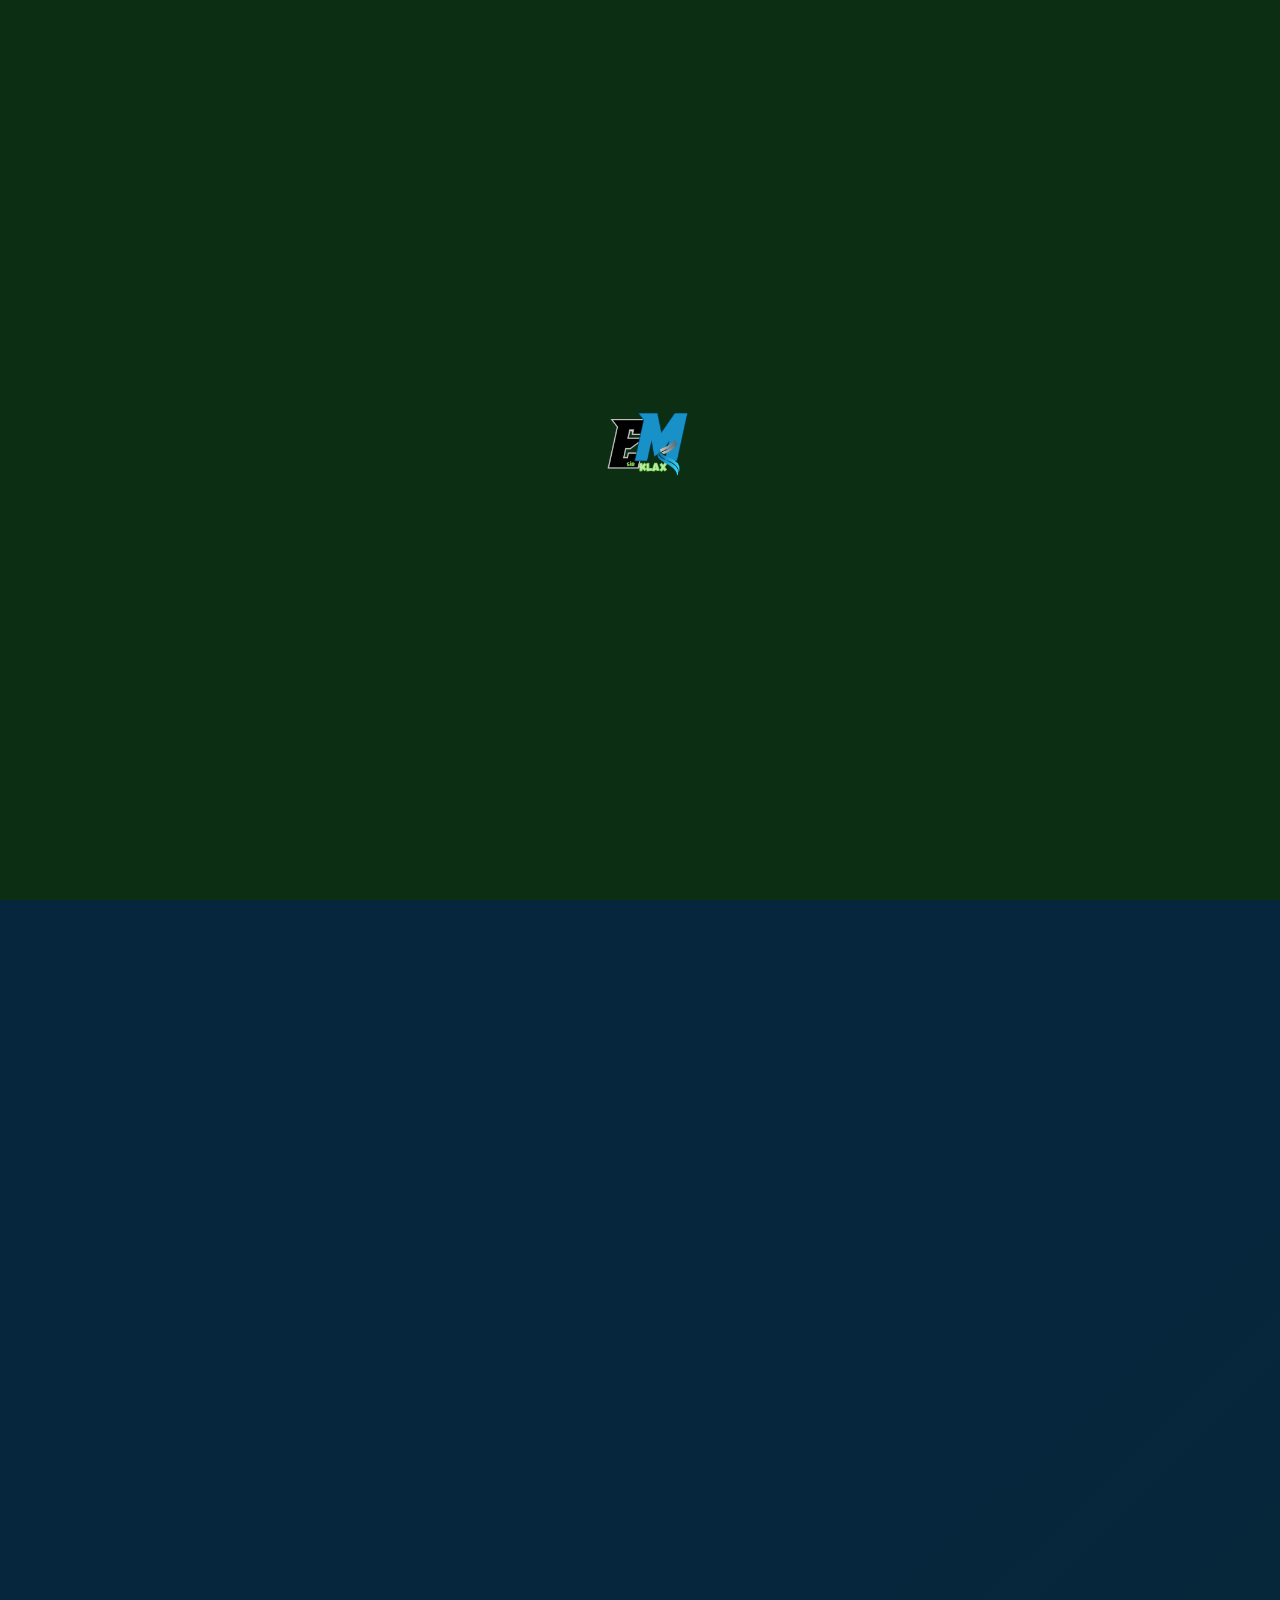
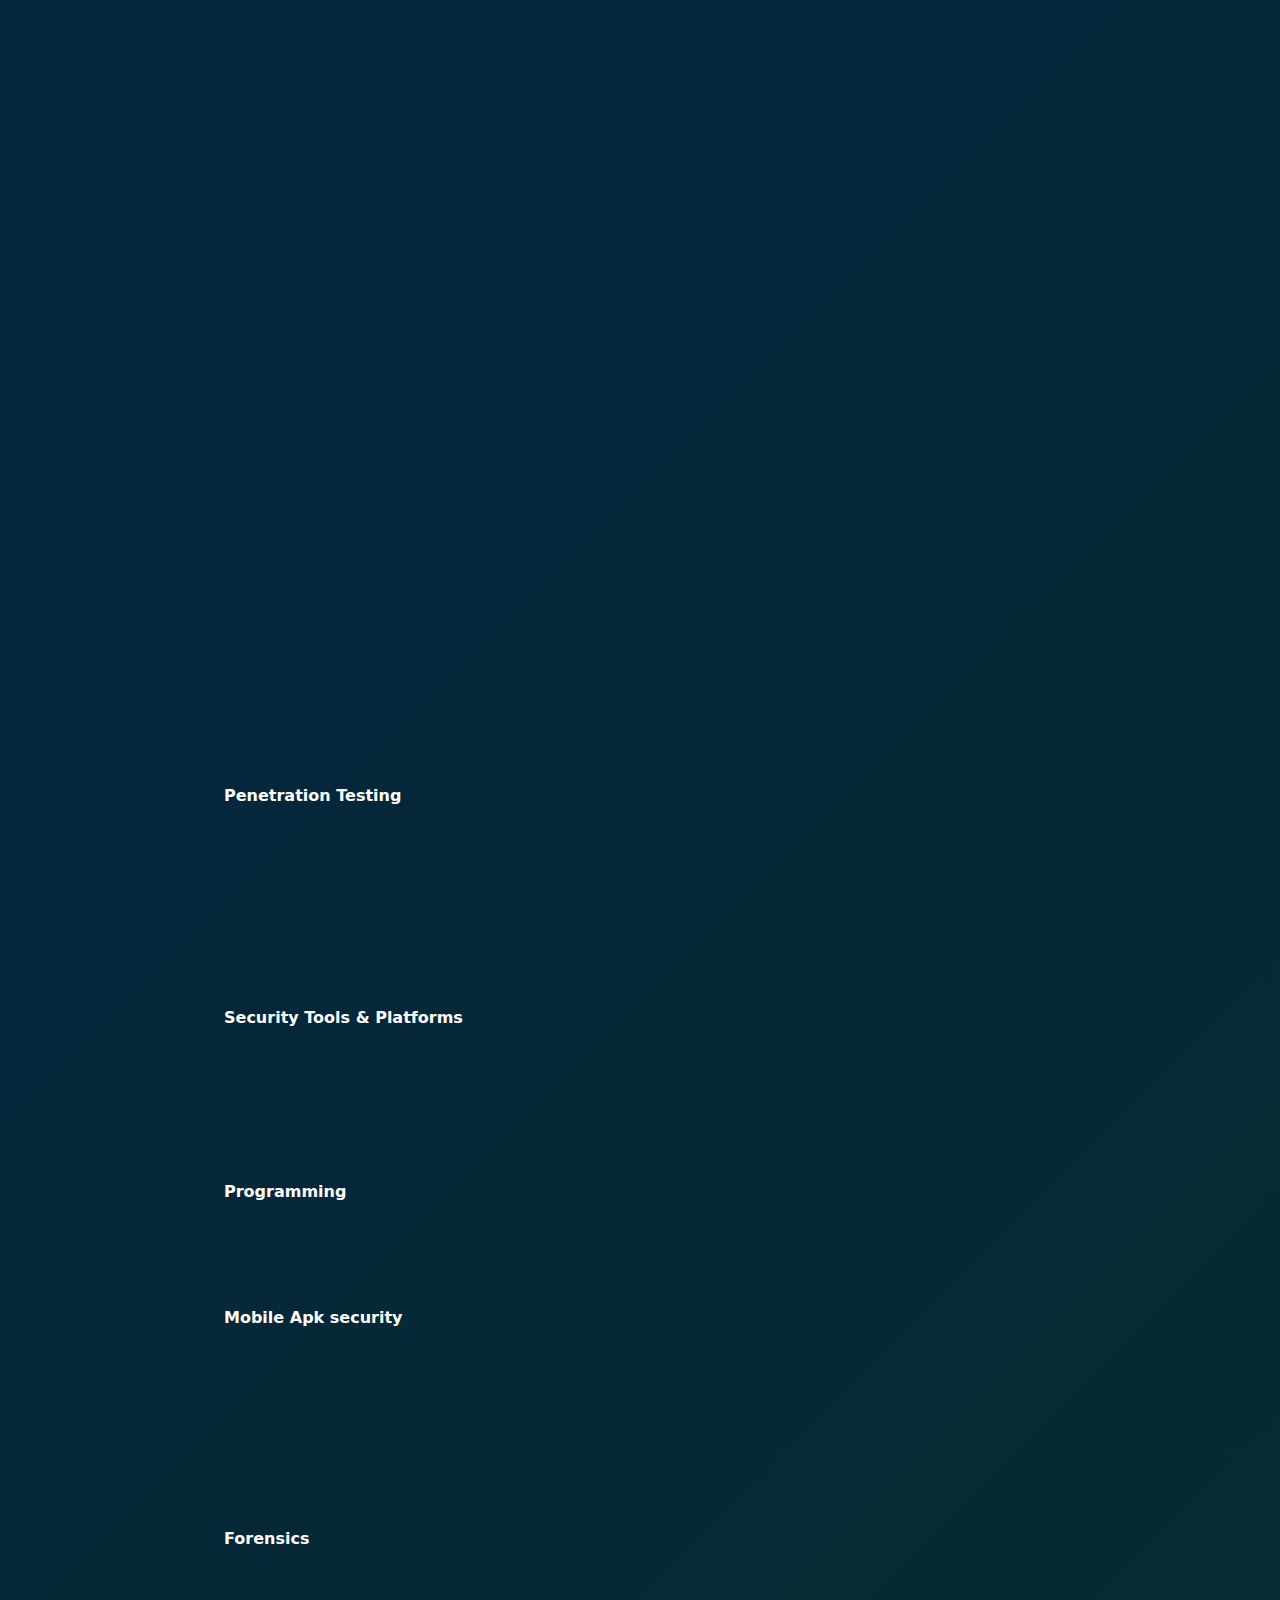
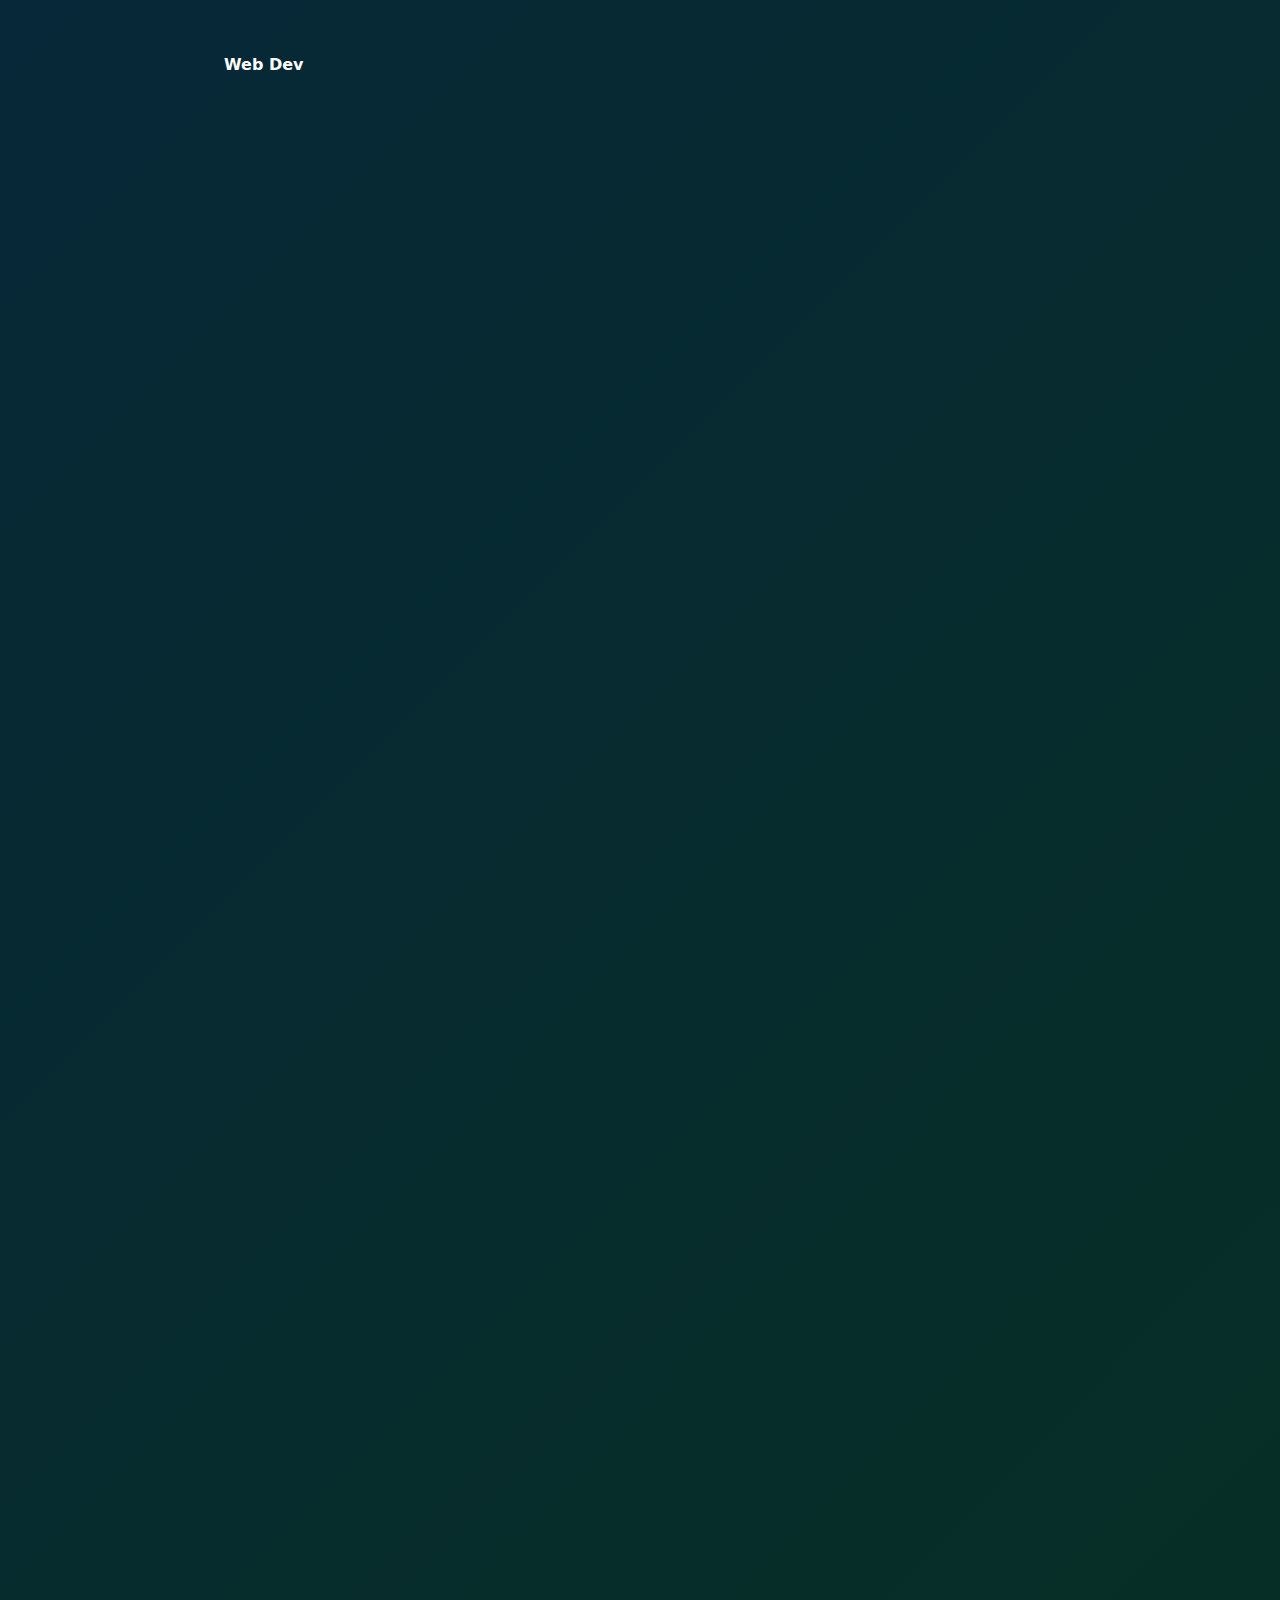
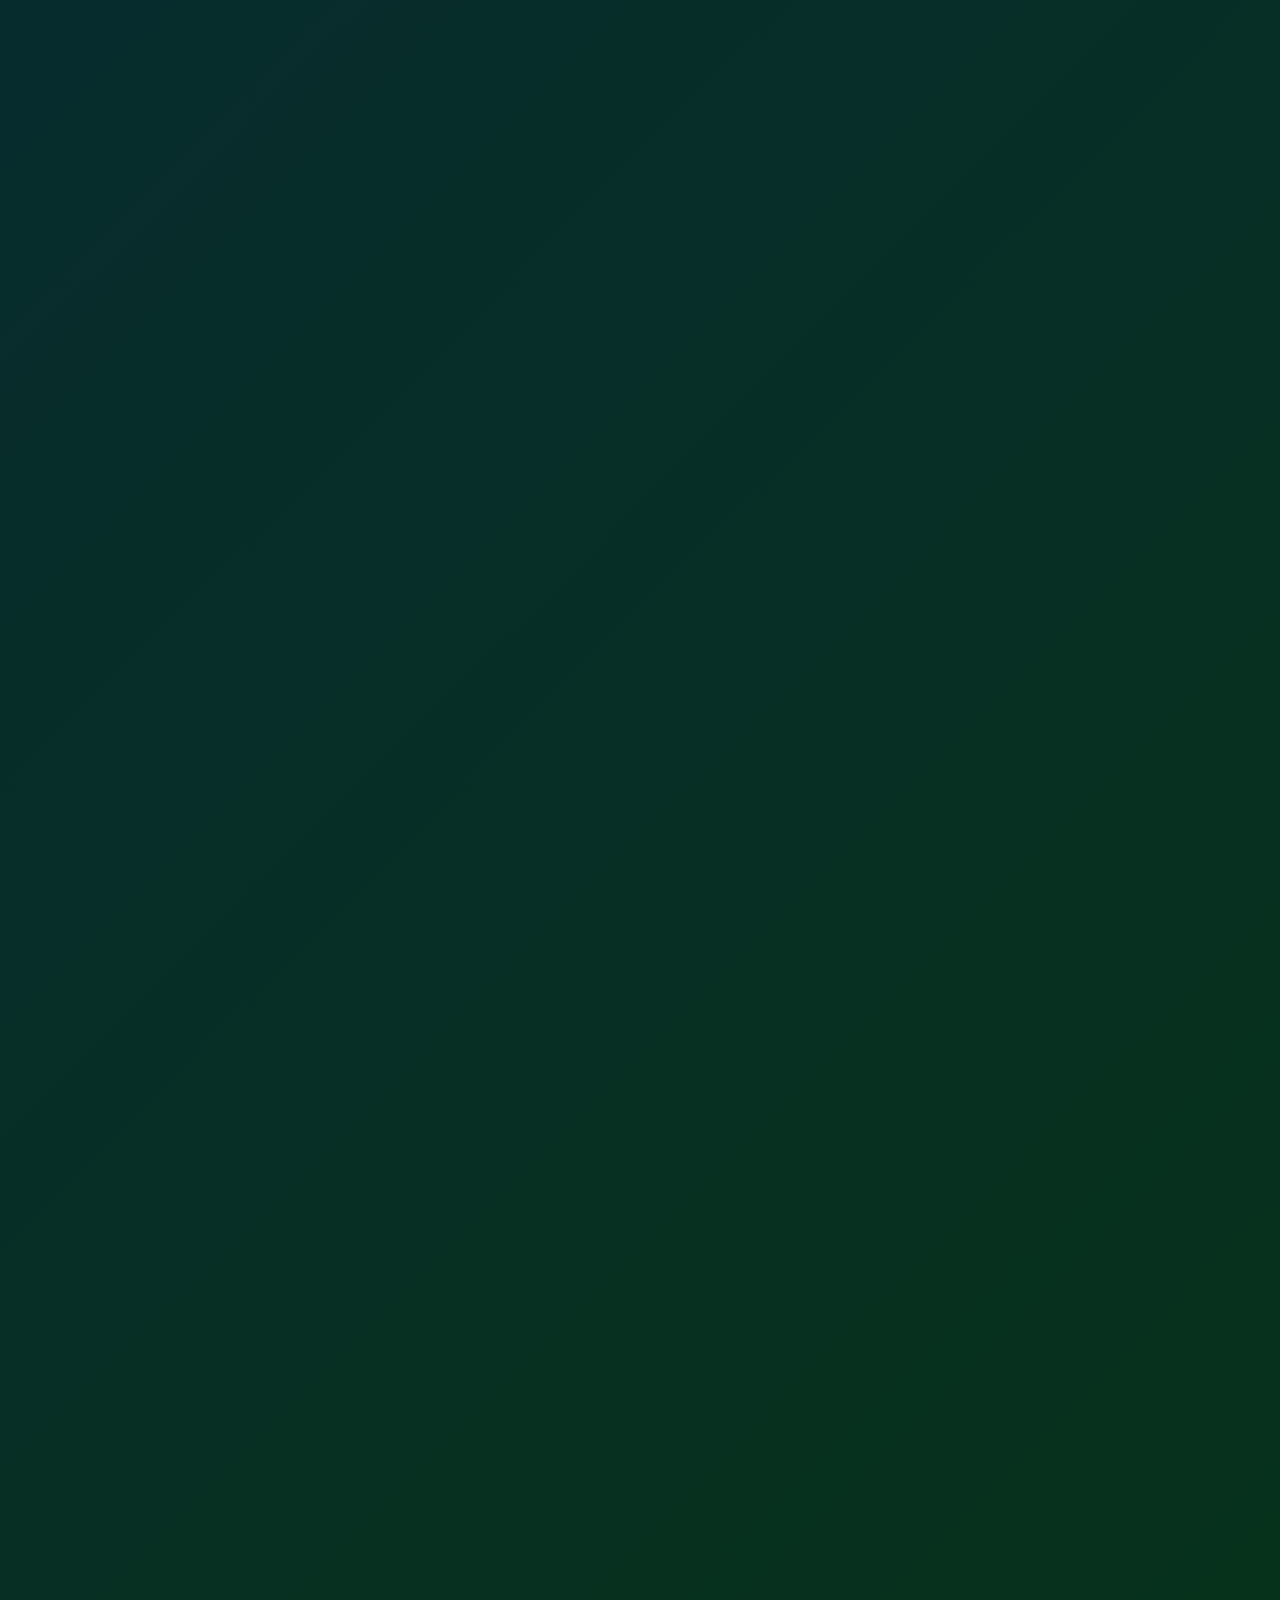
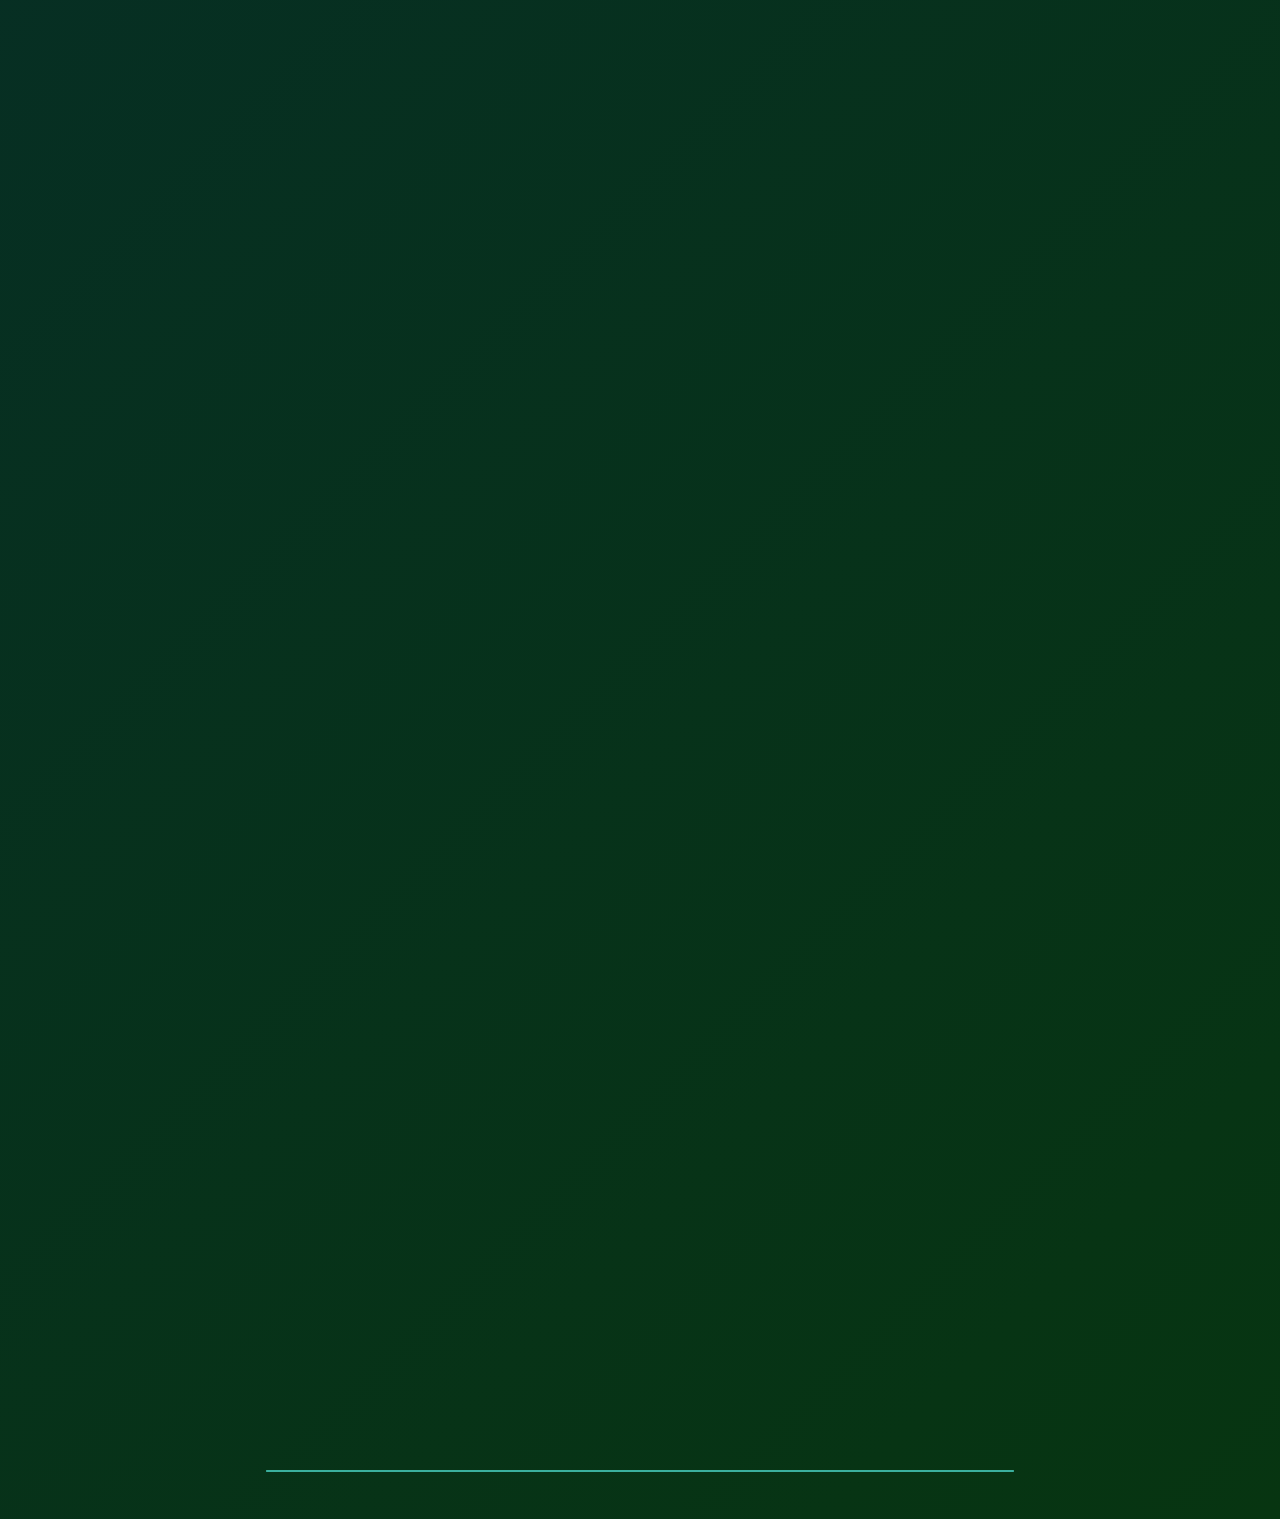
<file: index.html>
<!DOCTYPE html>
<html lang="en">

<head>
  <title>Bug Bounty Hunter | Penetration Tester | CTF player | c Ethical Hacker </title>
  <meta http-equiv="x-ua-compatible" content="ie=edge">
  <meta name="viewport" content="width=device-width, initial-scale=1.0">
  <meta name="title" content="Emmanuel Musau - Student, Enthusiast, Upcoming Ethical Hacker">
  <meta name="description"
    content="Experienced API Developer of hands-on experience, proficient in designing, developing, and testing RESTful APIs.
    Skilled in creating scalable and secure solutions, collaborating with cross-functional teams, and delivering highquality results within tight deadlines.
    • DevOps Engineer with a strong background and hands-on experience in AWS, Docker, Kubernetes, Terraform,
    Nexus, and Jenkins, proficient in security automation, Jenkins automation, AWS EC2 automation, and infrastructure
    as code development using Terraform.">
  <meta name="keywords"
    content="Emmanuel Musau,emmanuelmusau,Emmanuel, Portfolio Emmanuel Musau, Emmanuel portfolio, website Emmanuel Musau,Emmanuel Musau Portfolio, Emmanuel Musau website, Emmanuel Musau portfolio website, Emmanuel Musau Projects, Penetration Tester ,API, Api, Api security ,Bug Bounty Hunter,emusau ,Musau " />
  <meta name="theme-color" content="#0a192f">
  
  <!-- open graph meta tags -->
  <meta property="og:title" content="Emmanuel Musau - Student, Enthusiast, Upcoming Ethical Hacker" />
  <meta property="og:type" content="website" />
  <meta property="og:url" content="https://github.com/kla-x/" />
  <meta property="og:image" content="./assets/images/musau.png" />
  <meta property="og:description" content="Personal portfolio website" />
  <meta property="og:site_name" content="Emmanuel Musau" />
  <!--Google Varification Tag -->

  <!-- meta name="google-site-verification" content="RqJFccNSRTzB5-ymAVsQTzbVwO-bV1ZUMO5JbrjYT4Y" /> -->

  <!-- favicon -->
  <link rel="apple-touch-icon" sizes="180x180" href="assets/images/favicon/android-chrome-192x192.png">
  <link rel="icon" type="image/png" sizes="32x32" href="assets/images/favicon/favicon-32x32.png">
  <link rel="icon" type="image/png" sizes="16x16" href="assets/images/favicon/favicon-16x16.png">

  <!-- canocial link tag -->
  <link rel="canonical" href="https://github.com/kla-x/" />

  <!-- Schema Markup -->
  <script type="application/ld+json">
    {
  "@context": "https://schema.org",
  "@type": "Person",
  "name": "Emmanuel Musau",
  "jobTitle": "Bug Bounty Hunter, Penetration Tester, Security researcher and a Red teamer",
  "url": "https://github.com/kla-x/",
  "sameAs": [
    "https://www.linkedin.com/in/emusau-ptester",
    "https://github.com/kla-x/",
    
  ],
  "image": "https://photos.app.goo.gl/aYo6SqK8M5HQQjM9A",
  "knows": ["Backend Languages", "Security Tools" , "AI and ML", "Cybersecurity"],
  
  "bgColor": "#091930",
  "themeColor": "#3BB09E"
}
  </script>
  <link rel="manifest" href="assets/images/favicon/site.webmanifest">
  <!-- External Stylesheet link -->
  <link rel="stylesheet" href="assets/css/style.css">
  <!-- fontawesome cdn -->
  <link rel="stylesheet" href="https://cdnjs.cloudflare.com/ajax/libs/font-awesome/6.3.0/css/all.min.css">
  <!-- Animation AOS Link -->
  <link rel="stylesheet" href="https://unpkg.com/aos@next/dist/aos.css" />
  
</head>

<body>
  <!-- ///// Loader section ///// -->
  <div class="loader">
    <img class="img" src="assets/images/logo.png" alt="Emmanuel Musau web loader">
  </div>

  <!-- ///// Navigation section ///// -->
  <nav class="visible">
    <div class="nav__container">
      <!-- website logo -->
      <div class="logo">
        <img src="assets/images/logo.png" alt="Emmanuel Musau Website Logo">
      </div>
      <!-- Navigation -->
      <div class="nav__navigation">
        <ul>
          <li><a href="index.html#about"><span class="sr_no sr_no--sm"></span>About</a></li>
          <li><a href="index.html#experience"><span class="sr_no sr_no--sm"> </span>Experience</a></li>
          <li><a href="index.html#Skills"><span class="sr_no sr_no--sm"> </span>Skills</a></li>
          <li><a href="index.html#education"><span class="sr_no sr_no--sm"> </span>Education</a></li>
          <li><a href="index.html#certifications"><span class="sr_no sr_no--sm"> </span>Certifications</a></li>
          <li><a href="index.html#Projects"><span class="sr_no sr_no--sm"> </span>Projects</a></li>
          <li><a href="snake.html" target="_blank"><span class="sr_no sr_no--sm"> </span>My Blog</a></li>
          <a href="https://docs.google.com/document/d/151FiA4uZIpfQyHGv0pA5VQvH65REwXc84FJYpWyKe6c/edit?usp=sharing">
            <button>Resume</button>
          </a>
        </ul>
      </div>
      <div class="menuBtn">
        <span></span>
        <span></span>
        <span></span>
      </div>
    </div>
  </nav>
  

  <!--/header/ -->
  <header>
    <div class="container container--header">
  
      <div class="header__info">
        <h4 data-aos="flip-up" data-aos-offset="0" data-aos-delay="3500">Hi, I'm,</h4><br>
        <h1>
          <name>Emmanuel Musau</name><br>
          <subtitle style="font-size: 23.3px;">Penetration Tester | Cybersecurity Researcher | Developer | Ethical Hacker </subtitle>
          <br>
          <!-- <subtitle style="font-size: 20.3px;">I like:</subtitle> -->

      


        </h1>
        <p data-aos="fade-down" data-aos-offset="0" data-aos-delay="3500" style="width: auto;">
          I am a cybersecurity enthusiast with a strong passion for penetration testing, vulnerability research, and <span class="highlight">security automation.</span> I am also a <span class="highlight">CTF player</span> and a <span class="highlight">student.</span> My expertise lies in <span class="highlight" >ethical hacking, API security, web security,</span> and <span class="highlight" >network security.</span> I am continuously expanding my knowledge and applying it to real-world security challenges.<br><br>Open for collaboration, challenges and opportunities
          
        </p>
        <a class="btn" href="index.html#Projects"><button>Check out my work</button></a>
        <div class="web-icons">
          <a href="mailto:musauem98@gmail.com"><i class="fa-regular fa-envelope"></i></a>
          <a alt="Emmanuel Musau github" href="https://github.com/kla-x"><i class="fa-brands fa-github"></i></a>
          <a alt="Emmanuel Musau linkedin" href="https://www.linkedin.com/in/emusau-ptester"><i class="fa-brands fa-linkedin-in"></i></a>
        
        </div>
      </div>
  
    </div>
  </header>
  

  <!-- About sect -->
  <section id="about">
    <div class="container container--about">
  
      <div class="col-info">
        <h2 class="numbered_heading" style="color: #fafafaf8; font-size: 26px;" data-aos="fade"><span style="font-size: 18px;" class="sr_no">I.</span> About</h2>
        <p data-aos="fade">
          <b>Hello there 👋</b> I'm <span class="highlight">Emmanuel Musau</span>. a cybersecurity enthusiast and penetration tester with a strong passion for ethical hacking, exploit development, and web security.
          <br><br>
          • I specialize in <span class="highlight" >offensive security</span>, actively researching vulnerabilities, and participating in CTFs and bug bounty programs to sharpen my skills. I have experience in <span class="highlight" >web & network penetration testing</span>, vulnerability research and automating security tasks using <span class="highlight" >Python and Bash scripting</span>.
          <br><br>
          •  When I’m not breaking into systems (<span class="highlight" >legally, of course </span>😆), I’m testing security tools, competing in CTFs, and diving into security reports.
        </p><br>
        <ul class="skills" data-aos="fade">
          <li>Offensive Security & Red Teaming</li>
          <li>Bug Hunting & Exploit Research</li>
          <li>Automation & Secure Development</li>
          <li>Cyber Threat Intelligence & Digital Forensics</li>
          <li>Security Tools</li>
        </ul>
      </div>
      
      <div class="col-img" data-aos="fade">
        <div class="about-img">
          <img src="assets/images/profile.jpg" alt="Emmanuel Musau profile image">
        </div>
      </div>
    </div>
  </section>
  
<!-- Eperience sect -->
  <section id="experience" data-aos="fade">
    <div class="container--exp">
      <h2 class="numbered_heading" style="color: #fafafaf8; font-size: 26px;" data-aos="fade" ><span class="sr_no">II. </span>Experience</h2>
  
      <div class="spa-box">
  
        <div class="spa-nav">
          <ul>
            <li><a href="index.html#tab-1" class="menu-button spa--active">HackerOne</a></li>
            <li><a href="index.html#tab-2" class="menu-button">J Tech Electronics</a></li>
          </ul>
        </div>
        <div class="spa-content" data-aos="fade">
          <div id="tab-1" class="tab-content spa--active">
            <p class="content--head">Bug Bounty Hunter</p>
            <p class="content--subhead">Online, remote</p>
            <p class="range">August 2024 - Present</p>
  
            <ul>
              <li>Identifying and exploiting web application vulnerabilities, including XSS, SQLi, CSRF, authentication bypass, and misconfigurations.
              </li>
              <li>Continuously refining skills in advanced techniques like exploit chaining, API security testing, and bypassing modern security controls.
                </li>
            </ul>
          </div>
          <div id="tab-2" class="tab-content" data-aos="fade">
            <p class="content--head">Hardware Repair & Diagnostics</p>
            <p class="content--subhead">Freelance & Self-Taught</p>
            <p class="range">May 2022 - Present</p>
            <ul>
              <li>Diagnosing and repairing mobile devices and electronics, including hardware failures and software issues.</li>
              <li>Performing component replacements, such as screens, batteries, and internal chips.
              </li>
              <li> Skilled in soldering and circuit repair for board-level fixes and hardware modifications.</li>
              <li> Troubleshooting and resolving software-related issues, including OS installations, boot errors, and firmware recovery.</li>
            </ul>
          </div>
        </div>
      </div>
    </div>
  </section>

  <!-- skills Section -->
  <section id="Skills">
    <div class="container">
      <h2 class="numbered_heading" style="color: #fafafaf8; font-size: 26px;" data-aos="fade"><span class="sr_no">III. </span>Skills</h2>
      <div class="skills-holder">
        <b style="font-size: 1.0rem;" class="content--head">Penetration Testing</b>
        <br>
        <ul style="margin-top: .8rem;" class="skills" data-aos="fade">
          <li class="skill-box">Web Security (XSS, SQL Injection, CSRF, SSRF)</li>
          <li class="skill-box">Network Security (Recon, WAF Bypass,Wireless Attarks, )</li>
          <li class="skill-box">API Security(Api enumeration, token manipulation, IDOR)</li>
  
        </ul>
        <br><br>
        <b style="font-size: 1.0rem;" class="content--head">Security Tools & Platforms</b>
        <br>
        <ul style="margin-top: .8rem;" class="skills" data-aos="fade">
          <li class="skill-box">Nmap</li>
          <li class="skill-box">Metasploit</li>
          <li class="skill-box">Burp Suite</li>
          <li class="skill-box">Wireshark</li>
          <li class="skill-box">Nessus</li>
          <li class="skill-box">Shodan</li>
          <li class="skill-box">Censys</li>
          <li class="skill-box">Dirbuster</li>
          <li class="skill-box">OWASP ZAP</li>
          <li class="skill-box">scripting with python</li>

        </ul>
        <br><br>
        <b style="font-size: 1.0rem;" class="content--head">Programming</b>
        <br>
        <ul style="margin-top: .8rem;" class="skills" data-aos="fade">
          <li class="skill-box">Python</li>
          <li class="skill-box">Bash</li>
          <li class="skill-box">C</li>
          <li class="skill-box">C++</li>
          <li class="skill-box">Kotlin</li>
          <li class="skill-box">PHP</li>
        </ul>
        <br><br>
        <b style="font-size: 1.0rem;" class="content--head">Mobile Apk security</b>
        <br>
        <ul style="margin-top: .8rem;" class="skills" data-aos="fade">
          <li class="skill-box">Static & dynamic analysis of APKs files</li>
          <li class="skill-box">Decompiling with JADX, APKTool and Frida</li>
          <li class="skill-box">Runtime manipulation( Xposed and GameGuardian )</li>
          <li class="skill-box">SSL unpinning</li>
          <li class="skill-box">Code injection</li>
          <li class="skill-box">Analyzing traffic with Burp</li>
          <li class="skill-box">Bypass root detection</li>
        </ul>
        <br><br>
        <b style="font-size: 1.0rem;" class="content--head">Forensics</b>
        <br>
        <ul style="margin-top: .8rem;" class="skills" data-aos="fade">
          <li class="skill-box">Basic Memory & Disk Analysis</li>
          <li class="skill-box">Incident Response & Log Analysis</li>
          <li class="skill-box">steganography</li>
        </ul>
        <br><br>
        <b style="font-size: 1.0rem;" class="content--head">Web Dev</b>
        <br>
        <ul style="margin-top: .8rem;" class="skills" data-aos="fade">
          <li class="skill-box">HTML</li>
          <li class="skill-box">CSS</li>
          <li class="skill-box">PHP</li>
          <li class="skill-box">XML</li>
          <li class="skill-box">CSS</li>
          <li class="skill-box">Django</li>
          <li class="skill-box">React.js( new )</li>
          <li class="skill-box">Sql</li>
          <li class="skill-box">MySQL</li>
          <li class="skill-box">PostgreSQL</li>
        </ul>


      </div>
    </div>
</section>


  
  

  <!-- Education section starts here -->

  <section id="education" data-aos="fade">
    <div class="container--exp">
      <h2 class="numbered_heading" style="color: #fafafaf8; font-size: 26px;" data-aos="fade"><span class="sr_no">IV. </span>Education</h2
        class="numbered_heading">


      <div class="edu-box" data-aos="fade">
        <i class="fa-solid fa-graduation-cap"></i>
        <div class="edu-hold">

          <p class="content--head">Bachelor's Degree in Computer Science</p>
          <p class="range">Aug 2022 - April 2026 </p>
          <p class="content--subhead">Murang'a University of Technology, Murang'a</p>
        </div>
        <div class="edu-hold" data-aos="fade">

          <p class="content--head">12th grade | KCSE</p>
          <p class="range">January 2018 - April 2022</p>
          <p class="content--subhead">Menengai High School, Nakuru</p>

        </div>
        <div class="edu-hold" data-aos="fade">

          <p class="content--head"> 8th grade | KCSE</p>
          <p class="range">January 2009 - December 2017</p>
          <p class="content--subhead">Flamingo Primary School, Nakuru</p>
        </div>
      </div>
    </div>
  </section>
  <br><br>

  <!-- ///// certifications section -->
  <section id="certifications">
    <div class="container">
      <h2 class="numbered_heading" style="color: #fafafaf8; font-size: 26px;" data-aos="fade"><span class="sr_no">V. </span>Certifications</h2>
     
        <!-- <b style="font-size: 1.0rem;" class="content--head">Google Cybersecurity Professional Certificate</b><p   data-aos="fade">scscscsc</p> -->
        <ul style="margin-top: .8rem;" class="certs" data-aos="fade">
          <!-- <li class="skill-box">Cousera</li> -->
          <li>Google Cybersecurity Professional Certificate – Coursera</li>
          <li>Cisco Ethical Hacker – Cisco</li>
          <li>Google AI Essentials – Coursera</li>
          <li>Advanced Cyberwarfare – ICDFA | <em>Ongoing</em></li>
          <li>API Security Fundamentals – APIsec University</li>
         <br>
          <p  style="margin-top: .8rem;" class="certs" data-aos="fade">Check them out here on > <a  class="highlight" alt="Creadly link, also available on resume" href="https://www.credly.com/users/emmanuel-musau.mrpentest"> Credly</a></p>

        </ul>
        

        <br><br>

  <!-- /////  Projects section ///// -->
  <section id="Projects" class="projects" data-aos="fade">

    <div class="container container-project">
      <h2 class="numbered_heading" style="color: #fafafaf8; font-size: 26px;" data-aos="flip-down"><span class="sr_no">VI. </span>Projects</h2
        class="numbered_heading">
      <ul class="project_box">

        
        <li class="project">
          <div class="project_content project--right">
            <div>
              <p class="project__overline">Security Project</p>
              <h3 class="project__title">CyberResource Platform</h3>
              <div class="project__discription">
                <p>This is a Web-based platform <span class="highlight">consolidating cybersecurity tools & resources</span>, its features include:
                  Intelligent tool suggestions, API integration (Shodan, Censys, SecurityTrails),and simple task automation, like recon from builder tab</p>
                <p>Very new, just initialized</p>
              </div>
              <ul class="project__tech_list">
                <li>Python</li>
                <li>Django</li>
                <li>PostgreSQL</li>
                <li>Golang</li>

              </ul>
              <div class="web-icons">
                <a alt="Emmanuel Musau web" href="https://github.com/kla-x/CyberResource" data-aos="fade-"
                  data-aos-offset="100" data-aos-delay="100"><i class="fa-brands fa-github"></i></a>
                <a alt="Emmanuel Musau LinkedIn" href="https://www.linkedin.com/in/emusau-ptester/" data-aos="fade-up" data-aos-offset="100" data-aos-delay="300">
                <i class="fa-brands fa-linkedin"></i></a>  
              </div>
            </div>

          </div>
          <div class="project__image project--left">
            <img src="assets/images/cyberresourse.png" alt="CyberResource Platform picture">
          </div>
        </li> 



        <li class="project">
          <div class="project_content project--left">
            <div>
              <p class="project__overline">Web Project</p>
              <h3 class="project__title">Employee Management System</h3>
              <div class="project__discription">
                <p>A secure web-based employee management app with <span class="highlight">role-based access control and authentication mechanisms.</span> </p>
                <p>and other features such as an Internal chat app</p>
              </div>
              <ul class="project__tech_list">
                <li>Python</li>
                <li>Django</li>
                <li>MySQL</li>
                <li>HTML</li>
                <li>CSS</li>

              </ul>
              <div class="web-icons">
                <a alt="Emmanuel Musau web" href="https://github.com/kla-x/wanderlust" data-aos="fade-"
                  data-aos-offset="100" data-aos-delay="100"><i class="fa-brands fa-github"></i></a>
                <a alt="Emmanuel Musau LinkedIn" href="https://www.linkedin.com/in/emusau-ptester/" data-aos="fade-up" data-aos-offset="100" data-aos-delay="300">
                <i class="fa-brands fa-linkedin"></i></a>  
              </div>
            </div>

          </div>
          <div class="project__image project--right">
            <img src="assets/images/Employeemng.png" alt="System dashboard">
          </div>
        </li> 

   
      
        <li class="project">
          <div class="project_content project--right">
            <div>
              <p class="project__overline">Scripts/tools</p>
              <h3 class="project__title">ProxyUTILS</h3>
              <div class="project__discription">
                <p>a collection of python scripts to test proxies, check type, resolve proxy location using api, and <span class="highlight">rank</span> them based on various metrics
                <span class="highlight"></span></p>
              </div>
              <ul class="project__tech_list">
                <li>Python</li>

              </ul>
              <div class="web-icons">
                <a alt="Emmanuel Musau web" href="https://github.com/kla-x/pUtils" data-aos="fade-"
                  data-aos-offset="100" data-aos-delay="100"><i class="fa-brands fa-github"></i></a>
                <!-- <a alt="Emmanuel Musau web" href="https://kunalnamdas.github.io/DorkHunter/" data-aos="fade-up"
                  data-aos-offset="100" data-aos-delay="200"><i class="fa-solid fa-arrow-up-right-from-square"></i></a> -->
                <a alt="Emmanuel Musau LinkedIn" href="https://www.linkedin.com/in/emusau-ptester/" data-aos="fade-up" data-aos-offset="100" data-aos-delay="300">
                <i class="fa-brands fa-linkedin"></i></a>  
              </div>
            </div>

          </div>
          <div class="project__image project--left">
            <img src="assets/images/proxyutils.png" alt="Part of the tool in use">
          </div>
        </li> 




        <li class="project">
          <div class="project_content project--left">
            <div>
              <p class="project__overline">Gaming</p>
              <h3 class="project__title">snake game</h3>
              <div class="project__discription">
                <p> A simple web based classic snake game with a high score counter</p>
                  
                </div>
              <ul class="project__tech_list">
                <li>HTML</li>
                <li>CSS</li>
                <li>JS</li>
             

              </ul>
              <a class="btn" href="snake.html" target="_blank"><button>Try it out</button></a>
              <div class="web-icons">
                <a alt="Emmanuel Musau web" href="https://github.com/kla-x/SnakeGame" data-aos="fade-"
                  data-aos-offset="100" data-aos-delay="100"><i class="fa-brands fa-github"></i></a>
                <!-- <a alt="Emmanuel Musau web" href="https://kunalnamdas.github.io/DorkHunter/" data-aos="fade-up"
                  data-aos-offset="100" data-aos-delay="200"><i class="fa-solid fa-arrow-up-right-from-square"></i></a> -->
                <a alt="Emmanuel Musau LinkedIn" href="https://www.linkedin.com/in/emusau-ptester/" data-aos="fade-up" data-aos-offset="100" data-aos-delay="300">
                <i class="fa-brands fa-linkedin"></i></a>  
              </div>
            </div>

          </div>
          <div class="project__image project--right">
            <img src="assets/images/snake-game.png" alt="Snake game window">
          </div>
        </li> 





        
      </ul>

    </div>
  </section>
  
  


  <!-- /////  contact section ///// --><br><br><br>
  <section id="contact" class="contact">
    <div class="container container-git">
      <h2 data-aos="fade" data-aos-offset="200">Get in touch</h2>
      <p data-aos="fade" data-aos-offset="200">
        Let’s connect and chat about <span class="highlight">ethical hacking, and tech innovations!</span> If you’re Free, let’s grab some tea ☕, ( <span class="highlight">don’t bring your wallet 😆</span> ) We'll toss a coin.
      </p><br>
      <p style="text-align: center" data-aos="flip-down">D mod By <br><b
          style="font-weight: 600; font-size: 1rem">Emmanuel Musau</b>
      </p>
      <!-- Social Media Icons -->
      <div class="web-icons">

        <a alt="Emmanuel Musau web" href="https://github.com/kla-x" data-aos="fade-up" data-aos-offset="100"
          data-aos-delay="100"><i class="fa-brands fa-github"></i></a>
        <a alt="Emmanuel Musau web" href="https://www.linkedin.com/in/emusau-ptester" data-aos="fade-up"
          data-aos-offset="100" data-aos-delay="200"><i class="fa-brands fa-linkedin-in"></i></a>
      
        <a href="mailto:musauem98@gmail.com" data-aos="fade-up" data-aos-offset="100" data-aos-delay="500"><i
            class="fa-regular fa-envelope"></i></a>

      </div>

    </div>
  </section>

  


  <br><br>
  <hr>
  <hr>


  <!-- ///// JavaScript link ///// -->
  <script src="assets/js/script.js"></script>
  <!-- ///// Animation CDN link ///// -->
  <script src="https://unpkg.com/aos@next/dist/aos.js"></script>
  <script>
    AOS.init({
      offset: 200,
      duration: 500
    });
  </script>

</body>

</html>

<!-- Designed and Developed By Emmanuel Musau-->
</file>
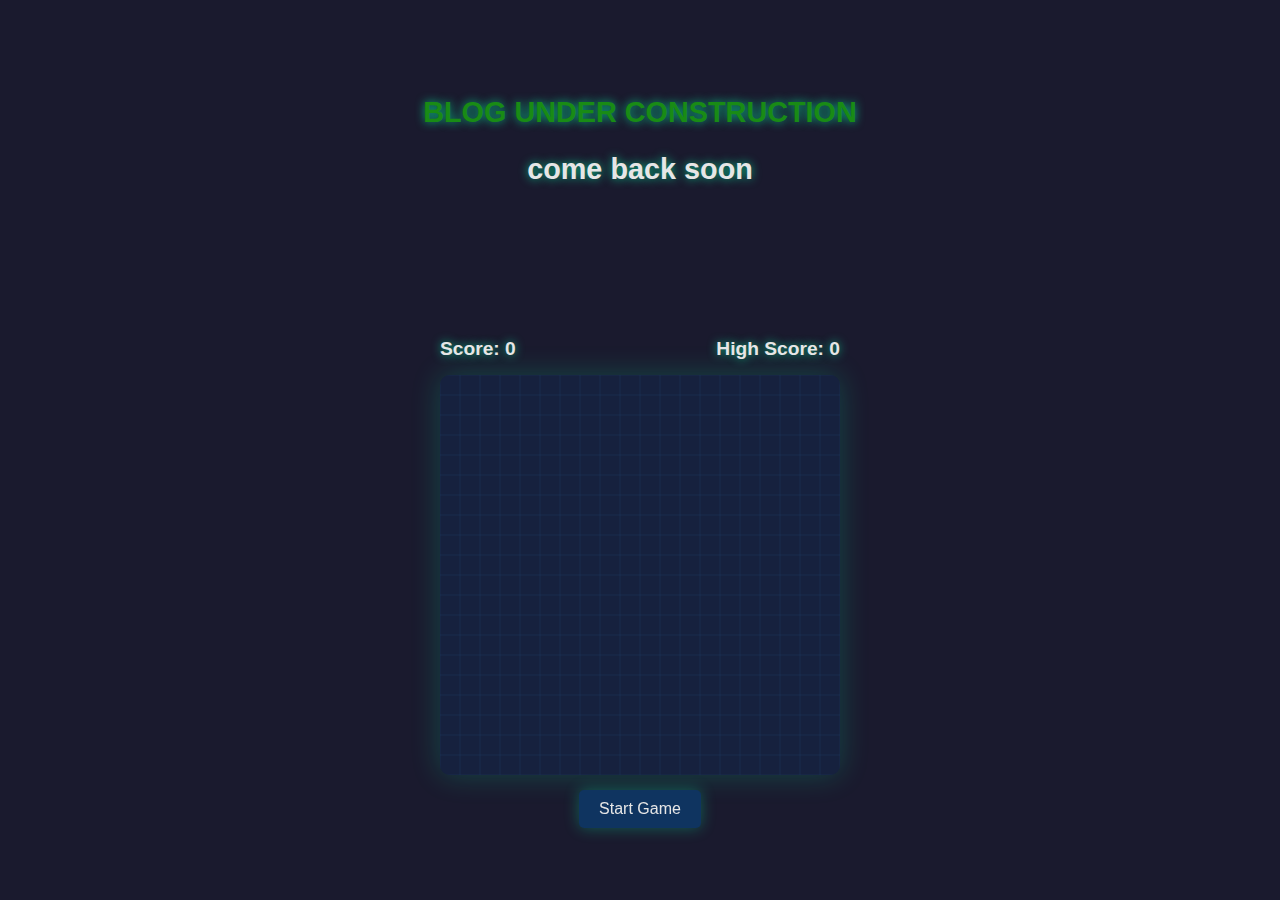
<file: snake.html>
<!DOCTYPE html>
<html lang="en">
<head>
    <meta charset="UTF-8">
    <meta name="viewport" content="width=device-width, initial-scale=1.0">
    <title>Snake Game</title>
    <style>
        body {
            margin: 0;
            display: flex;
            flex-direction: column;
            justify-content: center;
            align-items: center;
            min-height: 100vh;
            background-color: #1a1a2e;
            font-family: 'Arial', sans-serif;
            color: #e6e6e6;
        }
        
        .notice {
       
            margin-bottom: 10%;
            font-size: 1.2rem;
            font-weight:bolder;
            text-shadow: 0 0 10px rgba(0, 255, 170, 0.7);
            text-align: center
        }
        .game-container {
            position: relative;
            width: 400px;
            max-width: 95vw;
        }
        
        canvas {
            display: block;
            background-color: #16213e;
            border-radius: 10px;
            box-shadow: 0 0 30px rgba(0, 255, 170, 0.2);
        }
        
        .score-container {
            display: flex;
            justify-content: space-between;
            margin-bottom: 15px;
        }
        
        .score, .high-score {
            font-size: 1.2rem;
            font-weight: bold;
            text-shadow: 0 0 10px rgba(0, 255, 170, 0.7);
        }
        
        .controls {
            margin-top: 15px;
            text-align: center;
        }
        
        .start-btn {
            background-color: #0f3460;
            color: #e6e6e6;
            border: none;
            padding: 10px 20px;
            font-size: 1rem;
            border-radius: 5px;
            cursor: pointer;
            transition: all 0.3s ease;
            box-shadow: 0 0 15px rgba(0, 255, 170, 0.3);
        }
        
        .start-btn:hover {
            background-color: #00b894;
            transform: translateY(-2px);
        }
        
        .game-over {
            position: absolute;
            top: 50%;
            left: 50%;
            transform: translate(-50%, -50%);
            background-color: rgba(22, 33, 62, 0.9);
            padding: 20px;
            border-radius: 10px;
            text-align: center;
            display: none;
        }
        
        .game-over h2 {
            color: #ff6b6b;
            margin-top: 0;
        }
        
        @media (max-width: 500px) {
            .game-container {
                width: 320px;
            }
        }
    </style>
</head>
<body>

    <div class="notice" >
    <h2 style="color: #198b15;">BLOG UNDER CONSTRUCTION</h2>
    <h2 data-aos="fade" data-aos-offset="200">come back soon</h2>
    </div>
    <div class="game-container">
        <div class="score-container">
            <div class="score">Score: 0</div>
            <div class="high-score">High Score: 0</div>
        </div>
        <canvas id="game" width="400" height="400"></canvas>
        <div class="controls">
            <button class="start-btn">Start Game</button>
        </div>
        <div class="game-over">
            <h2>Game Over!</h2>
            <p>Your score: <span class="final-score">0</span></p>
            <button class="restart-btn start-btn">Play Again</button>
        </div>
    </div>

    <script>
        document.addEventListener('DOMContentLoaded', () => {
            const canvas = document.getElementById('game');
            const ctx = canvas.getContext('2d');
            const scoreDisplay = document.querySelector('.score');
            const highScoreDisplay = document.querySelector('.high-score');
            const startBtn = document.querySelector('.start-btn');
            const restartBtn = document.querySelector('.restart-btn');
            const gameOverScreen = document.querySelector('.game-over');
            const finalScoreDisplay = document.querySelector('.final-score');
            
            // Game settings
            const gridSize = 20;
            const tileCount = canvas.width / gridSize;
            let speed = 10;
            
            // Game state
            let snake = [];
            let food = {};
            let velocity = { x: 0, y: 0 };
            let score = 0;
            let highScore = localStorage.getItem('snakeHighScore') || 0;
            let gameActive = false;
            let gameLoop;
            
            // Colors and styling
            const snakeHeadColor = '#00b894';
            const snakeBodyColor = '#55efc4';
            const foodColor = '#ff6b6b';
            const gridColor = '#1e3a5f';
            
            // Initialize game
            function initGame() {
                // Reset snake
                snake = [
                    { x: 10, y: 10 }
                ];
                
                // Reset velocity
                velocity = { x: 0, y: 0 };
                
                // Reset score
                score = 0;
                scoreDisplay.textContent = `Score: ${score}`;
                highScoreDisplay.textContent = `High Score: ${highScore}`;
                
                // Generate initial food
                generateFood();
                
                // Hide game over screen
                gameOverScreen.style.display = 'none';
                
                // Set game as active
                gameActive = true;
                
                // Start game loop
                if (gameLoop) clearInterval(gameLoop);
                gameLoop = setInterval(gameLogic, 1000 / speed);
            }
            
            // Generate food at random position
            function generateFood() {
                food = {
                    x: Math.floor(Math.random() * tileCount),
                    y: Math.floor(Math.random() * tileCount)
                };
                
                // Make sure food doesn't spawn on snake
                for (let segment of snake) {
                    if (segment.x === food.x && segment.y === food.y) {
                        generateFood();
                        break;
                    }
                }
            }
            
            // Game logic
            function gameLogic() {
                // Move snake
                moveSnake();
                
                // Check collisions
                if (checkCollisions()) {
                    gameOver();
                    return;
                }
                
                // Check if snake eats food
                if (snake[0].x === food.x && snake[0].y === food.y) {
                    eatFood();
                }
                
                // Draw everything
                draw();
            }
            
            // Move snake
            function moveSnake() {
                // Create new head
                const head = {
                    x: snake[0].x + velocity.x,
                    y: snake[0].y + velocity.y
                };
                
                // Add new head to beginning of snake
                snake.unshift(head);
                
                // Remove tail if not eating food
                if (head.x !== food.x || head.y !== food.y) {
                    snake.pop();
                }
            }
            
            // Check collisions
            function checkCollisions() {
                const head = snake[0];
                
                // Check wall collisions
                if (head.x < 0 || head.x >= tileCount || head.y < 0 || head.y >= tileCount) {
                    return true;
                }
                
                // Check self collisions (start at index 1 to skip head)
                for (let i = 1; i < snake.length; i++) {
                    if (head.x === snake[i].x && head.y === snake[i].y) {
                        return true;
                    }
                }
                
                return false;
            }
            
            // Snake eats food
            function eatFood() {
                // Increase score
                score++;
                scoreDisplay.textContent = `Score: ${score}`;
                
                // Update high score if needed
                if (score > highScore) {
                    highScore = score;
                    highScoreDisplay.textContent = `High Score: ${highScore}`;
                    localStorage.setItem('snakeHighScore', highScore);
                }
                
                // Generate new food
                generateFood();
                
                // Increase speed slightly
                if (score % 5 === 0 && speed < 15) {
                    speed += 1;
                    clearInterval(gameLoop);
                    gameLoop = setInterval(gameLogic, 1000 / speed);
                }
            }
            
            // Game over
            function gameOver() {
                gameActive = false;
                clearInterval(gameLoop);
                finalScoreDisplay.textContent = score;
                gameOverScreen.style.display = 'block';
            }
            
            // Draw everything
            function draw() {
                // Clear canvas
                ctx.fillStyle = '#16213e';
                ctx.fillRect(0, 0, canvas.width, canvas.height);
                
                // Draw grid
                drawGrid();
                
                // Draw food
                drawFood();
                
                // Draw snake
                drawSnake();
            }
            
            // Draw grid
            function drawGrid() {
                ctx.strokeStyle = gridColor;
                ctx.lineWidth = 0.5;
                
                // Draw vertical lines
                for (let i = 0; i <= tileCount; i++) {
                    ctx.beginPath();
                    ctx.moveTo(i * gridSize, 0);
                    ctx.lineTo(i * gridSize, canvas.height);
                    ctx.stroke();
                }
                
                // Draw horizontal lines
                for (let i = 0; i <= tileCount; i++) {
                    ctx.beginPath();
                    ctx.moveTo(0, i * gridSize);
                    ctx.lineTo(canvas.width, i * gridSize);
                    ctx.stroke();
                }
            }
            
            // Draw food
            function drawFood() {
                ctx.fillStyle = foodColor;
                ctx.beginPath();
                ctx.arc(
                    food.x * gridSize + gridSize / 2,
                    food.y * gridSize + gridSize / 2,
                    gridSize / 2 - 2,
                    0,
                    Math.PI * 2
                );
                ctx.fill();
                
                // Add glow effect
                ctx.shadowColor = foodColor;
                ctx.shadowBlur = 10;
                ctx.stroke();
                ctx.shadowBlur = 0;
            }
            
            // Draw snake
            function drawSnake() {
                // Draw body segments
                for (let i = snake.length - 1; i > 0; i--) {
                    const segment = snake[i];
                    const prevSegment = snake[i - 1];
                    
                    // Calculate gradient color based on position in snake
                    const gradientFactor = i / snake.length;
                    const r = Math.floor(0 + (85 - 0) * gradientFactor);
                    const g = Math.floor(184 + (239 - 184) * gradientFactor);
                    const b = Math.floor(148 + (196 - 148) * gradientFactor);
                    
                    ctx.fillStyle = `rgb(${r}, ${g}, ${b})`;
                    
                    // Draw rounded rectangle for segment
                    roundedRect(
                        segment.x * gridSize + 1,
                        segment.y * gridSize + 1,
                        gridSize - 2,
                        gridSize - 2,
                        5
                    );
                }
                
                // Draw head
                if (snake.length > 0) {
                    const head = snake[0];
                    ctx.fillStyle = snakeHeadColor;
                    
                    // Draw rounded rectangle for head
                    roundedRect(
                        head.x * gridSize + 1,
                        head.y * gridSize + 1,
                        gridSize - 2,
                        gridSize - 2,
                        5
                    );
                    
                    // Draw eyes
                    ctx.fillStyle = '#fff';
                    
                    // Position eyes based on direction
                    let leftEyeX, leftEyeY, rightEyeX, rightEyeY;
                    
                    if (velocity.x === 1) { // Right
                        leftEyeX = head.x * gridSize + gridSize * 0.7;
                        leftEyeY = head.y * gridSize + gridSize * 0.3;
                        rightEyeX = head.x * gridSize + gridSize * 0.7;
                        rightEyeY = head.y * gridSize + gridSize * 0.7;
                    } else if (velocity.x === -1) { // Left
                        leftEyeX = head.x * gridSize + gridSize * 0.3;
                        leftEyeY = head.y * gridSize + gridSize * 0.3;
                        rightEyeX = head.x * gridSize + gridSize * 0.3;
                        rightEyeY = head.y * gridSize + gridSize * 0.7;
                    } else if (velocity.y === -1) { // Up
                        leftEyeX = head.x * gridSize + gridSize * 0.3;
                        leftEyeY = head.y * gridSize + gridSize * 0.3;
                        rightEyeX = head.x * gridSize + gridSize * 0.7;
                        rightEyeY = head.y * gridSize + gridSize * 0.3;
                    } else if (velocity.y === 1) { // Down
                        leftEyeX = head.x * gridSize + gridSize * 0.3;
                        leftEyeY = head.y * gridSize + gridSize * 0.7;
                        rightEyeX = head.x * gridSize + gridSize * 0.7;
                        rightEyeY = head.y * gridSize + gridSize * 0.7;
                    } else { // Default (no movement yet)
                        leftEyeX = head.x * gridSize + gridSize * 0.3;
                        leftEyeY = head.y * gridSize + gridSize * 0.3;
                        rightEyeX = head.x * gridSize + gridSize * 0.7;
                        rightEyeY = head.y * gridSize + gridSize * 0.3;
                    }
                    
                    ctx.beginPath();
                    ctx.arc(leftEyeX, leftEyeY, gridSize * 0.15, 0, Math.PI * 2);
                    ctx.fill();
                    
                    ctx.beginPath();
                    ctx.arc(rightEyeX, rightEyeY, gridSize * 0.15, 0, Math.PI * 2);
                    ctx.fill();
                }
            }
            
            // Helper function to draw rounded rectangles
            function roundedRect(x, y, width, height, radius) {
                ctx.beginPath();
                ctx.moveTo(x + radius, y);
                ctx.lineTo(x + width - radius, y);
                ctx.quadraticCurveTo(x + width, y, x + width, y + radius);
                ctx.lineTo(x + width, y + height - radius);
                ctx.quadraticCurveTo(x + width, y + height, x + width - radius, y + height);
                ctx.lineTo(x + radius, y + height);
                ctx.quadraticCurveTo(x, y + height, x, y + height - radius);
                ctx.lineTo(x, y + radius);
                ctx.quadraticCurveTo(x, y, x + radius, y);
                ctx.closePath();
                ctx.fill();
            }
            
            // Handle keyboard input
            document.addEventListener('keydown', (e) => {
                if (!gameActive) return;
                
                switch (e.key) {
                    case 'ArrowUp':
                    case 'w':
                    case 'W':
                        if (velocity.y !== 1) { // Prevent moving opposite direction
                            velocity = { x: 0, y: -1 };
                        }
                        break;
                    case 'ArrowDown':
                    case 's':
                    case 'S':
                        if (velocity.y !== -1) {
                            velocity = { x: 0, y: 1 };
                        }
                        break;
                    case 'ArrowLeft':
                    case 'a':
                    case 'A':
                        if (velocity.x !== 1) {
                            velocity = { x: -1, y: 0 };
                        }
                        break;
                    case 'ArrowRight':
                    case 'd':
                    case 'D':
                        if (velocity.x !== -1) {
                            velocity = { x: 1, y: 0 };
                        }
                        break;
                }
                
                // Prevent default behavior for arrow keys (scrolling)
                if (['ArrowUp', 'ArrowDown', 'ArrowLeft', 'ArrowRight'].includes(e.key)) {
                    e.preventDefault();
                }
            });
            
            // Handle touch controls for mobile
            let touchStartX = 0;
            let touchStartY = 0;
            
            canvas.addEventListener('touchstart', (e) => {
                touchStartX = e.touches[0].clientX;
                touchStartY = e.touches[0].clientY;
                e.preventDefault();
            }, { passive: false });
            
            canvas.addEventListener('touchmove', (e) => {
                if (!gameActive) return;
                
                const touchEndX = e.touches[0].clientX;
                const touchEndY = e.touches[0].clientY;
                
                const diffX = touchEndX - touchStartX;
                const diffY = touchEndY - touchStartY;
                
                // Determine swipe direction based on which axis had the greater movement
                if (Math.abs(diffX) > Math.abs(diffY)) {
                    // Horizontal swipe
                    if (diffX > 0 && velocity.x !== -1) {
                        velocity = { x: 1, y: 0 }; // Right
                    } else if (diffX < 0 && velocity.x !== 1) {
                        velocity = { x: -1, y: 0 }; // Left
                    }
                } else {
                    // Vertical swipe
                    if (diffY > 0 && velocity.y !== -1) {
                        velocity = { x: 0, y: 1 }; // Down
                    } else if (diffY < 0 && velocity.y !== 1) {
                        velocity = { x: 0, y: -1 }; // Up
                    }
                }
                
                // Update touch start position
                touchStartX = touchEndX;
                touchStartY = touchEndY;
                
                e.preventDefault();
            }, { passive: false });
            
            // Set up initial high score
            highScoreDisplay.textContent = `High Score: ${highScore}`;
            
            // Start/Restart buttons
            startBtn.addEventListener('click', initGame);
            restartBtn.addEventListener('click', initGame);
            
            // Initial draw
            draw();
        });
    </script>
</body>
</html>
</file>
<file: assets/css/style.css>
/* ///// Google Font link for roboto, poppins, handwritting font ///// */
@import url('https://fonts.googleapis.com/css2?family=Anonymous+Pro:ital,wght@0,400;0,700;1,400;1,700&family=Caveat:wght@400;500;600;700&family=Poppins:ital,wght@0,100;0,200;0,300;0,400;0,500;0,600;0,700;0,800;0,900;1,100;1,200;1,300;1,400;1,500;1,600;1,800;1,900&family=Tillana:wght@400;500;600;700;800&display=swap');

* {
  margin: 0;
  padding: 0;
  border: none;
  outline-color: none;
  text-decoration: none;
  list-style: none;
  color: white;
  font-family: var(--font-sans);
  -webkit-tap-highlight-color: transparent;
}

:root {
  --dark-navy: #020c1b;
  --navy: #0a192f;
  --light-navy: #112240;
  --lightest-navy: #233554;
  --navy-shadow: rgba(2, 12, 27, 0.7);
  --dark-slate: #495670;
  --slate: #8892b0;
  --light-slate: #a8b2d1;
  --lightest-slate: #ccd6f6;
  --white: #e6f1ff;
  --green: #64ffda;
  --green-tint: rgba(100, 255, 218, 0.1);
  --pink: #f57dff;
  --blue: #57cbff;
  --fz-xxs: 12px;
  --fz-xs: 13px;
  --fz-sm: 14px;
  --fz-md: 16px;
  --fz-lg: 18px;
  --fz-xl: 20px;
  --fz-xxl: 22px;
  --fz-heading: 32px;
}

:root {
  /* color scheme */

  --background: #0c2f13;
  --background-2: #070844;

  --theme: #3BB09E;
  --theme-2: #16A591;

  --heading-primary: #C9D4F1;
  --heading-secodery: #74E2D2;
  --heading-normal: #3BB2A1;

  --paragraph: #99A7C2;

  --gredient-1: linear-gradient(to top, var(--theme), teal);
  --gredient-2: linear-gradient(to right, #1D976C, #93F9B9);


  /* font family */
  --font-sans: 'Calibre', 'Inter', 'San Francisco', 'SF Pro Text', -apple-system, system-ui, sans-serif;
  --font-mono: 'SF Mono', 'Fira Code', 'Fira Mono', 'Roboto Mono', monospace;

  /* font size */
  --font-size-h1: 5rem;
  --font-size-h1-span: calc(var(--font-size-h1) - 1rem);
  --font-size-h2: 1.5rem;
  /* primary heading */
  --font-size-h3: 1.2rem;
  /* secoderyheading */
  --font-size-h4: 1rem;
  /* normal heading */
  --font-size-h5: 1.5rem;
  --font-size-p: 1rem;
  --button-font-size: 1.2rem;


  /* font weight */
  --font-weight-h1: 700;
  --font-weight-h2: 500;
  --font-weight-h3: 600;
  --font-weight-h4: 500;
  --font-weight-h5: 500;

  /* border */
  --border-width: 3px;

  /* transitions */
  --transition: all .4s ease;

  /* container width for different devices */

  --container-w: 65%;

  /* box shadow */
  --box-shadow: 2px 3px 5px rgba(0, 0, 0, .6);

  /* letter spacing */
  --letter-spacing: 1em;

  /* line height */
  --line-height: 1.7;

  /* nav height */
  --nav-height: 70px;

  /* section */
  --section-height: 100vh;
  --section-padding: 3rem 0;
}

/*===== BASE =====*/
*::before,
*::after {
  box-sizing: border-box;
  position: absolute;
  content: "";
}

html {
  scroll-behavior: smooth;
}

body {
  font-family: var(--font-sans);
  line-height: 1.7;

  /* background-color: #05152b; */ 

  background-color: #003153;
  background-image: linear-gradient(315deg, #073511  0%, #06263d 74%);






}

/* ///// Default Styles ///// */

h1 {
  line-height: 1.2;
  margin: 1rem 0;
}

name {
  font-weight: 800;
  font-size: 4rem;
}

subtitle {
  font-size: 3.6rem;
  color: var(--light-slate);
}

hr {
  border: 0;
  margin: 0 auto;
  width: 90%;
  display: block;
  background-color: var(--theme);
  height: .2px;
  border-radius: 5px;
}

p {
  letter-spacing: .8px;
  color: var(--paragraph);
  font-size: var(--font-size-p);
}

.range {
  margin-bottom: 5px;
  color: #656991;
  font-family: var(--font-mono);
  font-size: 14px;
  letter-spacing: 1;
}

.numbered_heading {
  display: flex;
  -webkit-box-align: center;
  align-items: center;
  position: relative;
  margin: 10px 0px 40px;
  width: 100%;
  font-size: clamp(26px, 5vw, var(--font-size-h2));
  white-space: nowrap;
}

.numbered_heading::after {
  content: "";
  display: block;
  position: relative;
  /* top: -5px; */
  width: 300px;
  height: 1px;
  margin-left: 20px;
  background-color: var(--lightest-navy);
}

.sr_no {
  font-family: var(--font-mono);
  font-size: calc(clamp(26px, 5vw, var(--font-size-h2)) - .2rem);
  color: var(--theme-2);
}

.sr_no--sm {
  font-size: .8rem;
}

h3 {
  font-size: var(--font-size-h3);
  font-weight: var(--font-weight-h3);
  color: var(--theme);
  margin: 1rem 0;
  display: inline-block;
}

h4 {
  font-size: var(--font-size-h4);
  font-weight: var(--font-weight-h4);
  color: var(--var(--paragraph));
  font-family: var(--font-mono);
  display: inline-block;
}

li {
  list-style: none;
}

a {
  text-decoration: none;
  color: var(--white);
}

a.footer_greeting {
  color: var(--theme);
  font-size: 14px;
  font-family: var(--font-mono);
  text-align: center;
}

img {
  width: 100%;
  object-fit: cover;
  display: block;
}

button {
  background: transparent;
  border: 1px solid var(--theme);
  border-radius: 3px;
  transition: all 200ms ease-in-out;
  font-weight: 800;
  font-family: var(--font-sans);
  display: inline-block;
  padding: 1rem 1.5rem;
  position: relative;
}

a.btn {
  display: inline-block;
  margin-block: 1rem 0;
}

button:hover {
  transform: translate(-2px, -2px);
}

button:hover::after {
  bottom: -1px;
  right: -4px;
  width: 4px;
  background: var(--theme);
  height: 100%;
  border-bottom: 3px solid var(--theme);
  border-right: 3px solid var(--theme);
  border-top-right-radius: 4px;
}

button:hover::before {
  bottom: -4px;
  right: -4px;
  height: 4px;
  background: var(--theme);
  width: calc(100% + 2px);
  border-bottom: 3px solid var(--theme);
  border-right: 3px solid var(--theme);
  border-bottom-left-radius: 4px;
  border-bottom-right-radius: 4px;
}

section {
  padding: var(--section-padding);
  min-height: fit-content;
  overflow: hidden;
}

.container {
  width: var(--container-w);
  margin: 0 auto;
}

.web-icons {
  display: flex;
  gap: .8rem;
  border: 2px solid white lawngreen;
  margin-block: 1rem;
}

.web-icons a {
  width: 1.5rem;
  height: 1.5rem;
  display: flex;
  align-items: center;
  justify-content: center;
}

.web-icons a i {
  font-size: 1.4rem;
  display: flex;
  align-items: center;
  justify-content: center;
  width: 100%;
  height: 100%;
}

.web-icons a i {
  color: var(--lightest-slate);
}

.web-icons .fa-folder {
  font-size: 2rem;
  color: var(--theme-2);
}

i {
  color: var(--theme-2);
  transition: var(--transition);
  font-size: 1.5rem;
}

i:hover {
  margin-bottom: .5rem;
  color: var(--theme);
}

.highlight {
  color: var(--theme-2);
  font-weight: 600;
}

/* font family class */
.mono {
  font-family: var(--font-mono);
}

.sans {
  font-family: var(--font-sans);
}

/* ///// Website Preloader ///// */

.loader {
  position: fixed;
  width: 100%;
  height: 100vh;
  top: 0;
  left: 0;
  z-index: 9999;
  background: var(--background);
  display: flex;
  align-items: center;
  justify-content: center;
  flex-direction: column;
}

.loader img {
  width: 150px;
}

.ImgNone {
  animation: ImgNone 1s forwards ease;
  animation-delay: .5s;
}

.hide {
  animation: hide 1.5s forwards ease-out;
  animation-delay: 1.5s;
}

@keyframes ImgNone {
  100% {
    opacity: 0;
  }
}

@keyframes hide {
  100% {
    top: -150%;
  }
}

/* ///// Navigation Section ///// */

nav {
  height: var(--nav-height);
  width: 100%;
  position: fixed;
  top: 0;
  left: 0;
  z-index: 999;
}

nav.hidden {
  transform: translateY(-100%);
  transition: transform 0.3s ease-in-out;
}

/* Add a style for the visible class */
nav.visible {
  transform: translateY(0);
}

/* added class with Javascript */
.window-scroll {
  background: var(--background-2);
}

.nav__container {
  width: 95%;
  height: 100%;
  margin: 0 auto;
  display: flex;
  align-items: center;
  justify-content: space-between;
}

.logo {
  width: 4rem;
  overflow: hidden;
  z-index: 98;
}

.nav__navigation ul {
  display: flex;
  align-items: center;
  gap: 1.2rem;
}

.nav__navigation ul li a {
  font-family: var(--font-mono);
  color: var(--light-slate);
  font-weight: 800;
  width: 100%;
  height: 100%;
  font-size: 1rem;
}

.nav__navigation ul li a:hover {
  color: var(--theme);
}

.menuBtn {
  margin-right: .6rem;
  display: none;
}

/* ///// header section ///// */

header {
  height: 100vh;
  width: 100%;
}

.container--header {
  height: 100%;
  display: flex;
  align-items: center;
}

.header__info h4 {
  color: var(--theme)
}

.header__info p {
  width: 50%;
}

/* ///// about ///// */
#about,
#education {
  display: flex;
  align-items: center;
  overflow: hidden;
}

.container--about {
  height: 100%;
  display: grid;
  grid-template-columns: repeat(auto-fill, minmax(50%, 1fr));
}

ul.skills li {
  position: relative;
  padding-left: 10px;
  margin-bottom: 10px;
  font-size: .8rem;
  font-weight: 500;
  letter-spacing: .4px;
}

ul.skills li {
  color: var(--paragraph);
}

ul.skills li::before {
  content: "▹";
  position: absolute;
  left: 0px;
  color: var(--green);
}

ul.skills {
  display: flex;
  flex-wrap: wrap;
  gap: 1rem;
  max-width: 80%;
  margin: 0 auto;
}

ul.skills li:hover {
  border-color: var(--theme);
  color: var(--theme);
}

/* cerifications */

ul.certs li {
  position: relative;
  padding-left: 10px;
  margin-bottom: 10px;
  font-size: .8rem;
  font-weight: 500;
  letter-spacing: .4px;
}

ul.certs li {
  color: var(--paragraph);
}

ul.certs li::before {
  content: "▹";
  position: absolute;
  left: 0px;
  color: var(--green);
}

ul.certs {
  /* display: flex; */
  flex-wrap: wrap;
  gap: 1rem;
  max-width: 80%;
  margin: 0 auto;
}

ul.certs li:hover {
  border-color: var(--theme);
  color: var(--theme);
}

.about-img {
  width: 60%;
  border-radius: 5px;
  position: relative;
  transition: all .6s ease;
}

.about-img::before,
.about-img::after {
  height: 100%;
  width: 100%;
  top: 0;
  left: 0;
  transition: 400ms ease;
}

.about-img::before {
  transform: translate(10%, 10%);
  border: 2px solid var(--theme);
  z-index: -1;
}

.about-img::after {
  background: var(--theme-2);
  opacity: .5;
  z-index: 3;
}

.about-img img {
  border-radius: 2px;
  z-index: 2;
}

.col-img {
  display: flex;
  align-items: center;
  justify-content: center;
}

.about-img:hover::before {
  transform: translate(7%, 7%);
}

.about-img:hover::after {
  display: none;
}

/* Experience section starts here 
*/

.container--exp {
  width: 60%;
  margin: auto;
}

.spa-box {
  display: flex;
  gap: 8%;
}

.spa-nav {
  width: 20%;
  height: 100%;
  display: flex;
  flex-direction: column;
}

.spa-nav li {
  width: 100%;
  height: 2.5rem;
}

.spa-nav li a {
  padding-left: .6rem;
  font-family: var(--font-sans);
  font-size: 14px;
  font-weight: 600;
  width: 100%;
  height: 100%;
  display: flex;
  align-items: center;
}

.spa-nav a.spa--active {
  background: #16A59147;
  border-left: 4px solid #1AFF98;
  padding-left: .9rem;
  border-radius: 5px;
  transition: all 400ms ease;
}

.spa-content {
  width: 100%;
}

.spa-content p.content--head {
  line-height: 1.2;
  color: white;
  font-size: 1.1rem;
  font-weight: bold;
  margin-bottom: .5rem;
  font-family: var(--fz-heading);
}

.content--subhead {
  color: var(--theme);
  font-size: 1rem;
  font-weight: bold;
}

.tab-content {
  display: none;
  margin-bottom: 30px;
}

.tab-content.spa--active {
  display: block;
}

.tab-content ul {
  padding-left: 30px;
  margin: 0px;
  list-style: none;
  font-size: var(--font-size-p);
}

.tab-content ul li {
  position: relative;
  padding-left: 30px;
  margin-bottom: 10px;
  font-size: 1rem;
  font-weight: 500;
  letter-spacing: .4px;
}

.tab-content ul li {
  font-size: 14px;
  color: var(--paragraph);
}

.tab-content ul li::before {
  content: "▹";
  position: absolute;
  left: 0px;
  color: var(--green);
}

/* Education Section starts here */
.edu-box {
  max-width: 80%;
  margin: 0 auto;
  position: relative;
}

.edu-box .fa-graduation-cap {
  font-size: 2rem;
  position: absolute;
  top: -1rem;
  left: -1.15rem;
}

.edu-hold {
  padding-block: 25px;
  padding-left: 30px;
  padding-top: .8rem;
  position: relative;
  border-left: 3px solid #16A59152;
}

.edu-box::before {
  bottom: 0;
  left: -1.5px;
  width: 6px;
  height: 88%;
  background: var(--theme-2);
  border-radius: 10px;
}

.edu-hold:nth-child(4)::after {
  bottom: -7.5px;
  left: -9px;
  width: 15px;
  height: 15px;
  background: var(--theme-2);
  border-radius: 10px;
}

.edu-hold .content--head {
  font-weight: 600;
  color: #CCCDD9;
  font-size: 1.1rem;
  margin: 0;
  padding: 0;
}


.project {
  position: relative;
  display: grid;
  grid-template-columns: repeat(12, 1fr);
  -webkit-box-align: center;
  align-items: center;
  /* border: 2px solid red; */
  margin-bottom: 200px;
}

/* .project:not(:last-of-type) {
} */

.project--right {
  text-align: right;
  grid-column-start: 6;
  grid-column-end: 13;
  grid-row-start: 1;
}

.project--left {
  text-align: left;
  grid-column-start: 1;
  grid-column-end: 7;
  grid-row-start: 1;
}

.project_content .project__overline {
  font-size: 14px;
  color: var(--theme);
  margin: 10px 0px;
  font-family: var(--font-mono);
  font-weight: 400;
  line-height: 1;
}

.project_content .project__title {
  font-size: clamp(24px, 5vw, 28px);
  margin: 0 0 26px 0;
  line-height: 1.1;
  color: white;

}

.project__title h3 {
  color: white;
}

.project_content .project__discription {
  border-radius: 3px;
  box-shadow: 0 10px 30px -15px var(--navy-shadow);
  transition: var(--transition);
  position: relative;
  z-index: 2;
  padding: 25px;
  background-color: var(--light-navy);
  color: var(--light-slate);
  font-size: var(--fz-xs);
}

.project__tech_list {
  display: flex;
  flex-wrap: wrap;
  position: relative;
  z-index: 2;
  margin: 20px 0px 10px;
  list-style: none;
}

.project__tech_list li {
  margin: 0px 20px 5px 0px;
  color: var(--light-slate);
  font-family: var(--font-mono);
  font-size: var(--fz-xs);
  white-space: nowrap;
}

.project_content .web-icons {
  justify-content: right;
  margin-right: 14px;
}

.project--right .web-icons {
  justify-content: right;
}

.project--left .web-icons {
  justify-content: left;
}

.project--right .project__tech_list {
  justify-content: right;
}

.project--left .project__tech_list {
  justify-content: left;
}

.project__image {
  box-shadow: 10px 10px 30px var(--navy-shadow);
}

.project__image img {
  width: 100%;
  height: 100%;
}

/* other projects section */

.container--other_projects {
  display: flex;
  flex-direction: column;
  -webkit-box-align: center;
  align-items: center;
}

a.inline_link {
  font-family: var(--font-mono);
  font-size: var(--fz-sm);
  display: inline-block;
  position: relative;
  color: var(--green);
  text-decoration-skip-ink: auto;
}

.project__grid {
  list-style: none;
  padding: 0px;
  margin: 50px 0px 0px;
  display: grid;
  grid-template-columns: repeat(auto-fill, minmax(250px, 1fr));
  column-gap: 1rem;
  row-gap: 2.4rem;
  position: relative;
  box-sizing: inherit;
}

ul.project__grid li {
  position: relative;
  cursor: default;
  display: list-item;
  text-align: -webkit-match-parent;
  z-index: 1;
  /* margin-bottom: 30px; */
  transition: all 400ms ease-in-out;
}

ul.project__grid li:hover {
  transform: translateY(-2%);
}

.project__inner {
  box-shadow: 0 10px 30px -15px var(--navy-shadow);
  display: flex;
  -webkit-box-pack: justify;
  justify-content: center;
  -webkit-box-align: center;
  flex-direction: column;
  align-items: flex-start;
  position: relative;
  height: 100%;
  padding: 1.5rem 1.75rem 0 1.75rem;
  border-radius: var(--border-radius);
  background-color: var(--light-navy);
  transition: var(--transition);
  overflow: auto;
}

.project__top {
  width: 100%;
  display: flex;
  -webkit-box-pack: justify;
  justify-content: space-between;
  -webkit-box-align: center;
  align-items: center;
}

.project__top .web-icons:nth-child(2) a i {
  color: var(--light-slate);
}

.fa-folder {
  height: 2rem;
  width: 2rem;
  font-size: 2rem;
}

.project__links {
  display: flex;
  -webkit-box-align: center;
  align-items: center;
  margin-right: -10px;
  color: var(--light-slate);
}

.project__title a {
  position: static;
}

.project__title {
  line-height: 1;
  margin: none;
  padding: 0;
}

.project__title {
  color: var(--theme-2);
}

.project__title a::before {
  content: "";
  display: block;
  position: absolute;
  z-index: 0;
  width: 100%;
  height: 100%;
  top: 0px;
  left: 0px;
}

.project__inner .project__discription p {
  font-size: 14px;
}

.project__inner .project__tech_list {
  margin-bottom: 0;
}

.project-links a i {
  width: 22px;
  height: 22px;
  margin-top: -10px;
}

/* ///// Get in touch ///// */

.container--contact {
  height: 100%;
  text-align: center;
  display: flex;
  flex-direction: column;
  align-items: center;
  justify-content: center;
}

/* ///// logo section ///// */

.container-git {
  max-width: 50%;
  text-align: center;
  display: flex;
  align-items: center;
  justify-content: center;
  flex-direction: column;
}

/* Device Defaults */

@media screen and (max-width:1160px) {

  :root {

    /* font size */
    --font-size-h1: 3rem;
    --font-size-h1-span: 2.5rem;

    /* container width */

    --container-w: 70%;

    /* box shadow */
    --box-shadow: 2px 3px 5px rgba(0, 0, 0, .6);

    /* letter spacing */
    --letter-spacing: 1em;

    /* line height */
    --line-height: 1.7;

    /* nav height */
    --nav-height: 5rem;

    /* section */
    --section-height: 100vh;
    --section-padding: 3rem 0;
  }
}

@media screen and (max-width:1120px) {
  .about-img {
    width: 80%;
  }
}

@media screen and (max-width: 900px) {
  h1 {
    font-size: 2.5rem;
  }

  /* ///// logo section ///// */

  .logo {
    width: 4rem;
  }

  /* ///// Animated text section ///// */
  .nav-container {
    width: 90%;
  }

  section.animate-section {
    min-height: 10vh;
  }

  .animate-text span {
    font-size: 2rem;
  }

  .nav__navigation {
    position: absolute;
    top: 0;
    right: -100%;
    width: 70%;
    height: calc(100vh + var(--nav-height));
    background: var(--background);
    box-shadow: var(--box-shadow);
    transition: var(--transition);
    display: grid;
    place-items: center;
  }


  /* added class with JavaScript */
  .active {
    right: 0;
    transition: var(--transition);
  }

  .nav__navigation ul {
    height: 70vh;
    display: flex;
    flex-direction: column;
    gap: 1rem;
    margin-block: auto;
  }

  .nav__navigation ul li {
    width: 100%;
    height: 100%;
    transition: var(--transition);
  }

  .nav__navigation ul li a {
    width: 100%;
    height: 100%;
    display: flex;
    align-items: center;
    justify-content: center;
  }

  .nav__navigation ul li:active {
    color: var(--theme);
    background: var(--background-2);
  }

  /* ///// Navigation section ///// */
  .menuBtn {
    width: 2.2rem;
    height: 2rem;
    position: relative;
    display: flex;
    align-items: center;
    justify-content: center;
    cursor: pointer;
    transition: var(--transition);
  }

  .menuBtn span {
    position: absolute;
    width: 100%;
    height: .25rem;
    background: var(--theme);
    transition: var(--transition);
    border-radius: 4px;
  }

  .menuBtn span:nth-child(1) {
    transform: translateY(-.7rem);
    width: 50%;
    right: 0;
  }

  .menuBtn span:nth-child(3) {
    transform: translateY(.7rem);
    width: 50%;
    right: 0;
  }

  .menu-active {
    transition: var(--transition);
  }

  /* menu-active = added class with JavaScript */
  .menu-active span:nth-child(2) {
    transform: translateX(-3rem);
    animation: hide .3s forwards ease;
  }

  .menu-active span:nth-child(1) {
    width: 100%;
    transform: translateY(0) rotate(45deg);
  }

  .menu-active span:nth-child(3) {
    width: 100%;
    transform: translateX(0) rotate(855deg);
  }

  /* ///// About section ///// */

  .about-container {
    grid-template-rows: 1fr 1fr;
    grid-template-columns: 1fr;
    gap: 2.5rem;
  }

  /* Add this style to your CSS file */

  @keyframes shake {

    0%,
    100% {
      transform: translateX(0);
    }

    25%,
    75% {
      transform: translateX(-5px);
    }

    50% {
      transform: translateX(5px);
    }
  }

  .col-info p span.highlight {
    animation: shake 3s infinite;
    /* Adjust the duration as needed */
  }

  .about-img {
    width: 65%;
  }

  .header__info p {
    width: 85%;
  }

  .container--exp {
    width: 90%;
  }

  /* ///// Educatuion section  ///// */

  .edu-holder::before {
    left: -14.5%;
  }

  .edu-holder-top {
    flex-direction: column;
  }

  .project-holder {
    grid-template-columns: repeat(auto-fit, minmax(6rem, 80%));
    grid-template-rows: repeat(7, 20rem);
    justify-content: center;
  }

  /* project */
  .project {
    border-radius: 5px;
    overflow: hidden;
    margin-bottom: 2rem;
    border: .1px solid white
  }

  .project--right,
  .project--left {
    text-align: left;
    grid-column-start: 1;
    grid-column-end: 13;
    grid-row-start: 1;
  }

  .project_content {
    background: rgba(35, 53, 84, .6);
    backdrop-filter: blur(4px);
    padding: 1rem 2rem;
  }

  .project__image {
    /* display: none; */
    z-index: -2;
    width: 100%;
    height: 100%;
  }

  .project_content .project__discription {
    background: transparent;
    box-shadow: none;
    padding: 0;
  }

  .project_content .project__tech_list {
    justify-content: left;
  }

  .project_content .web-icons {
    justify-content: left;
  }

  .project-bottom-box h3 {
    font-size: 1rem;
  }

  .container-git {
    max-width: 85%;
  }

}

@media screen and (max-width:768px) {

  :root {

    /* font size */
    --font-size-h1: 2rem;

    --h1-span: 1.2rem;
    --font-size-h2: 1.5rem;
    /* primary heading */
    --font-size-h3: 1rem;
    /* secoderyheading */
    --font-size-h4: .7rem;
    /* normal heading */
    --font-size-h5: 1.5rem;
    --font-size-p: .8rem;
    --button-font-size: 1rem;


    /* font weight */
    --font-weight-h1: 800;
    --font-weight-h2: 700;
    --font-weight-h3: 600;
    --font-weight-h4: 500;
    --font-weight-h5: 500;

    /* border */
    --border-width: 2px;

    /* transitions */
    --transition: all .4s ease;

    /* container width for different devices */

    --container-w: 90%;

    /* box shadow */
    --box-shadow: 2px 3px 5px rgba(0, 0, 0, .6);

    /* letter spacing */
    --letter-spacing: 1em;

    /* line height */
    --line-height: 1.5;

    /* nav height */
    --nav-height: 4rem;

    /* section */
    --section-height: auto;
    --section-padding: 6rem 0;
  }

  name {
    font-size: 2.7rem;
    opacity: .9;
    font-weight: 900
  }

  subtitle {
    font-size: 2.1rem;
    font-weight: 800;
  }

  .spa-box {
    flex-direction: column;
    gap: 20px;
  }

  .spa-nav {
    width: 100%;
  }

  .spa-nav ul {
    width: 100%;
    height: 3rem;
    display: flex;
    gap: .5rem;
    flex-direction: row;
  }

  .spa-nav li a {
    padding-left: 0;
    width: 100%;
    height: 100%;
    display: flex;
    align-items: center;
    justify-content: center;
  }

  .spa-nav a.spa--active {
    background: #16A59147;
    border-left: 0;
    border-bottom: 4px solid var(--theme-2);
    padding: 0;
    border-radius: 5px;
    transition: all 400ms ease;
  }


}

/* ////// Styling for devices ///// */
@media screen and (max-width: 500px) {
  .container--about {
    display: flex;
    flex-direction: column;
  }

  .col-info {
    width: 100%;
    text-align: left;
  }

  .col-img {
    margin-block: 2rem 0;
    width: 100%;
  }
}
</file>
